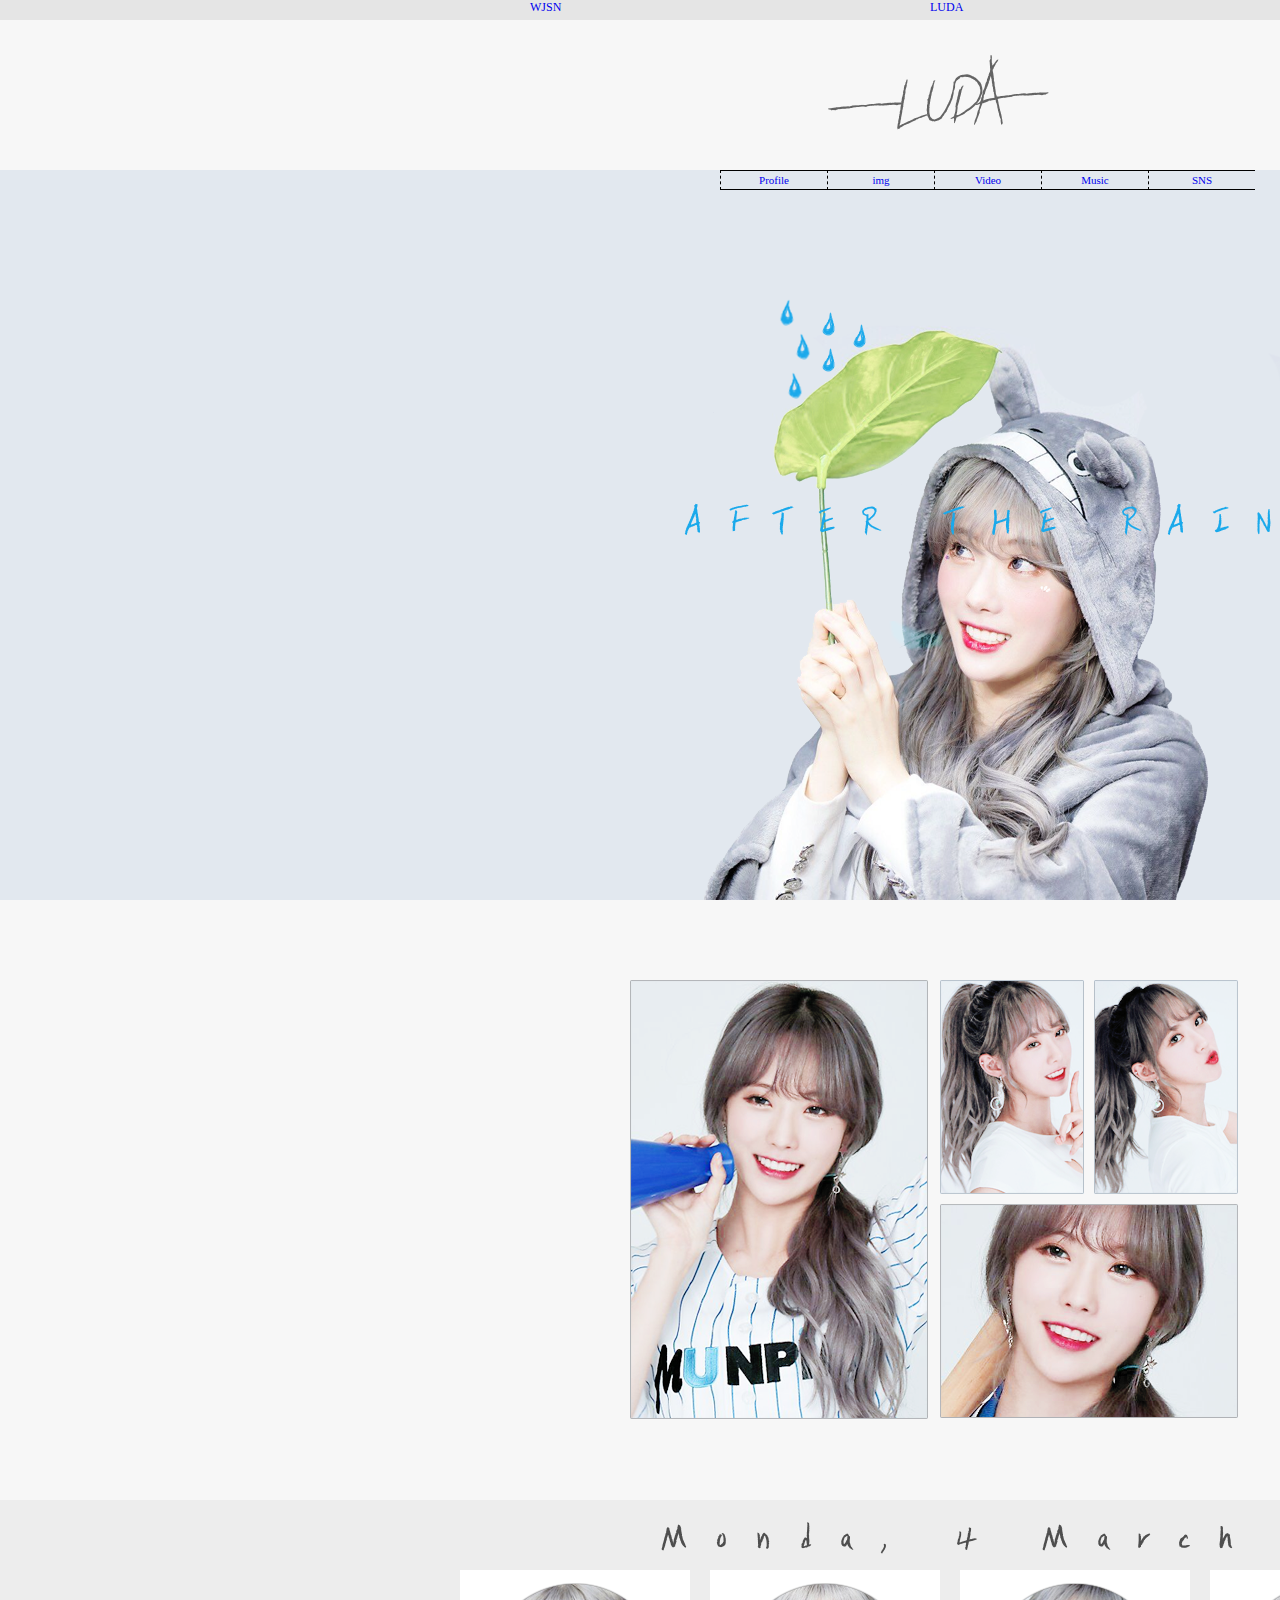
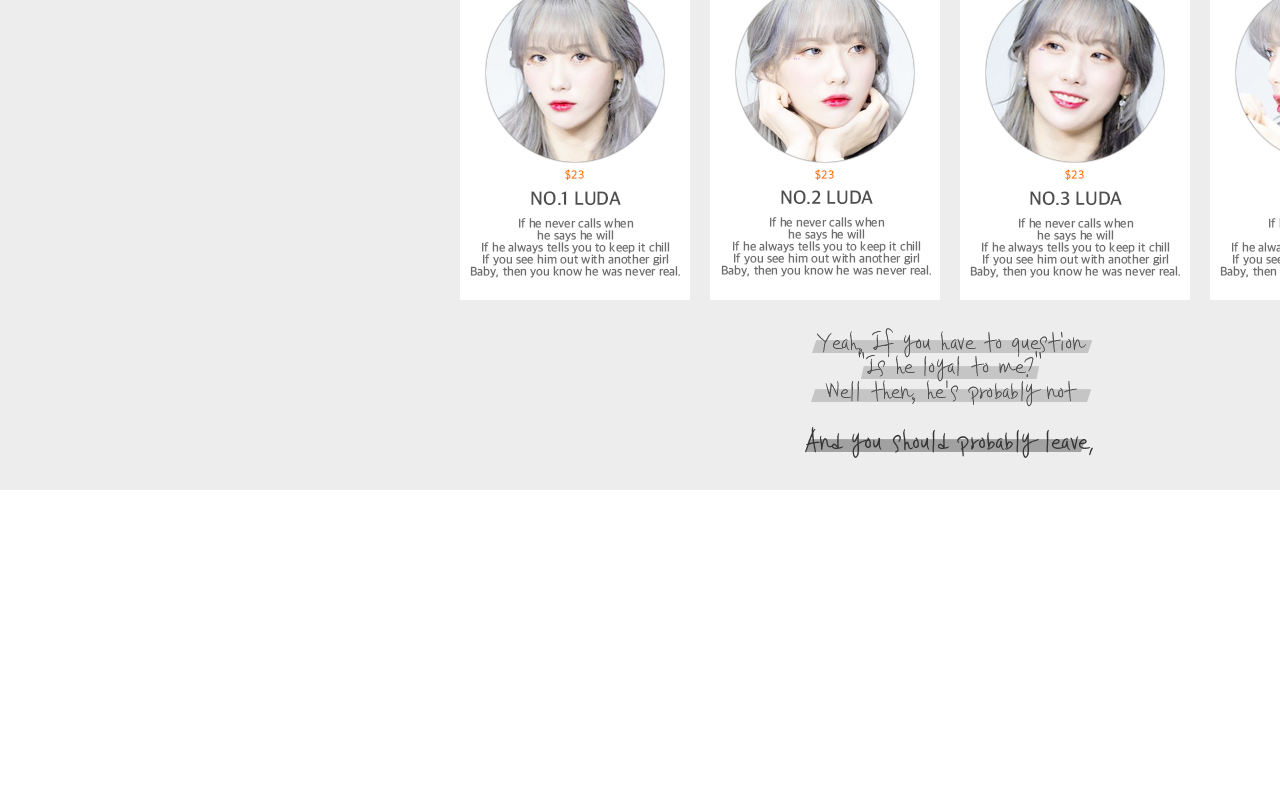
<file: m2/main.html>
<!DOCTYPE html>
<html lang="en">
<head>
    <meta charset="UTF-8">
    <title>이루다를 만들겠습니다</title>
    <link rel="stylesheet" href="reset.css">
    <link rel="stylesheet" href="main.css">
    <meta name="viewport" content="width=device-width, user-scalable=no">
    
</head>
<body>
   <haeder class="hd">
       <div class="hd_wrap">
           <div class="item1">
               <ul>
                   <li><a href="#">WJSN</a></li>
                   <li class="one1"><a href="#">LUDA</a></li>
                   <li><a href="#">SRARSHIP</a></li>
               </ul>
            </div>
       </div>
       <div class="logo_wrap">
           <div class="item3">
               <img class="logo_img" src="logo/mainlogo.png" alt="">
            </div>
        </div>
               <div class="maum_wrap">
           <div class="item2">
               <ul>
                   <li><a href="#">Profile</a></li>
                   <li><a href="#">img</a></li>
                   <li><a href="#">Video</a></li>
                   <li><a href="#">Music</a></li>
                   <li><a href="#">SNS</a></li>
               </ul>
           </div>
       </div>
        <div class="img_wrap">
            <div class="item4">
                <img class="img_logo" src="logo/img_logo.png" alt="">
            </div>
        </div>
   </haeder>
   
   <section class="contents">
       <div class="con1_wrap">
           <div class="item5">
               <div class="Box1">
                   
               </div>
                <div class="Box2">
                   
               </div>
                <div class="Box3">
                   
               </div>
                <div class="Box4">
                   
               </div>
           </div>
       </div>
       <div class="con2_wrap">
           <div class="item6">
               <div class="aBox1"></div>
               <div class="aBox2"></div>
               <div class="aBox3"></div>
               <div class="aBox4"></div>
               <div class="con2_tit"></div>
               <div class="co2_txt"></div>
           </div>
       </div>
       
       
   </section>
    
</body>
</html>
</file>
<file: m2/main.css>
.hd_wrap { width:100%; height: 20px; background-color:#e5e5e5; }
.item1 { position: relative; }
.item1 li { float: left; font-size: 12px; width: 400px; position: relative; left:530px;}

.logo_wrap { width: 100%; height: 150px; background-color: #f7f7f7 ;}
.logo_img { position: relative; left: 800px; top:15px;}

.maum_wrap { width: 100%; height: 30px; background-color: #e2e8ef; }
.item2 li { width: 100px; float: left; font-size: 11px; text-align: center; background-color: #e2e8ef; position: relative; left: 720px; border-top:1px solid; border-bottom:1px solid; border-left:1px dashed; border-right:1px ; padding:3px;}
.item2 li:hover { background-color:#ced3d8; transition: 0.5s; }


.img_wrap { width: 100%; height: 700px; background-color:#e2e8ef }
.item4 { background-image:url("img/main_img.png"); 
background-repeat: no-repeat;
    width: 100%; height: 700px;  }
.img_logo {position: relative;  left: 680px; top: 294px;}

.contents { width: 100%; height: 1500px; }

.con1_wrap { width: 100%; height: 600px; background-color:#f7f7f7; }

.Box1 { width: 298px; height: 439px; background-image: url("img/it1.png"); position:absolute; left: 630px; margin-top: 80px; background-size:100%; }
.Box1:hover {background-size:105%; background-position: center; transition: 0.5s; }

.Box2 { width: 298px; height: 214px; background-image: url("img/it2.png"); position: absolute; left: 940px; margin-top: 304px; background-size:100% }
.Box2:hover {background-size:105%; background-position: center; transition: 0.5s; }

.Box3 { width: 144px; height: 214px; background-image: url("img/it3.png"); position: absolute; left: 940px; margin-top: 80px; background-size:100%  }
.Box3:hover {background-size:105%; background-position: center; transition: 0.5s; }

.Box4 { width: 144px; height: 214px; background-image: url("img/it4.png"); position: absolute; left: 1094px; margin-top: 80px; background-size:100%}
.Box4:hover { background-size:105%; background-position: center; transition: 0.5s; }

.con2_wrap {width: 100%; height: 590px; background-color:#ededed; }

.aBox1 { width: 230px; height: 330px; background-image:url(img/no1.png); position:absolute; left: 460px; margin-top: 70px; }

.aBox2 { width: 230px; height: 330px; background-image:url(img/no2.png); position:absolute; left: 710px; margin-top: 70px; }

.aBox3 { width: 230px; height: 330px; background-image:url(img/no3.png); position:absolute; left: 960px; margin-top: 70px; }

.aBox4 { width: 230px; height: 330px; background-image:url(img/no4.png); position:absolute; left: 1210px; margin-top: 70px; }

.con2_tit { width: 598px; height: 50px; background-image: url(logo/con2_tit.png); position: absolute; left: 650px; margin-top: 12px;}

.co2_txt {width: 292px; height: 139px; background-image: url(logo/con2_txt2.png); position: absolute; margin-top: 422px; left: 805px;}
</file>
